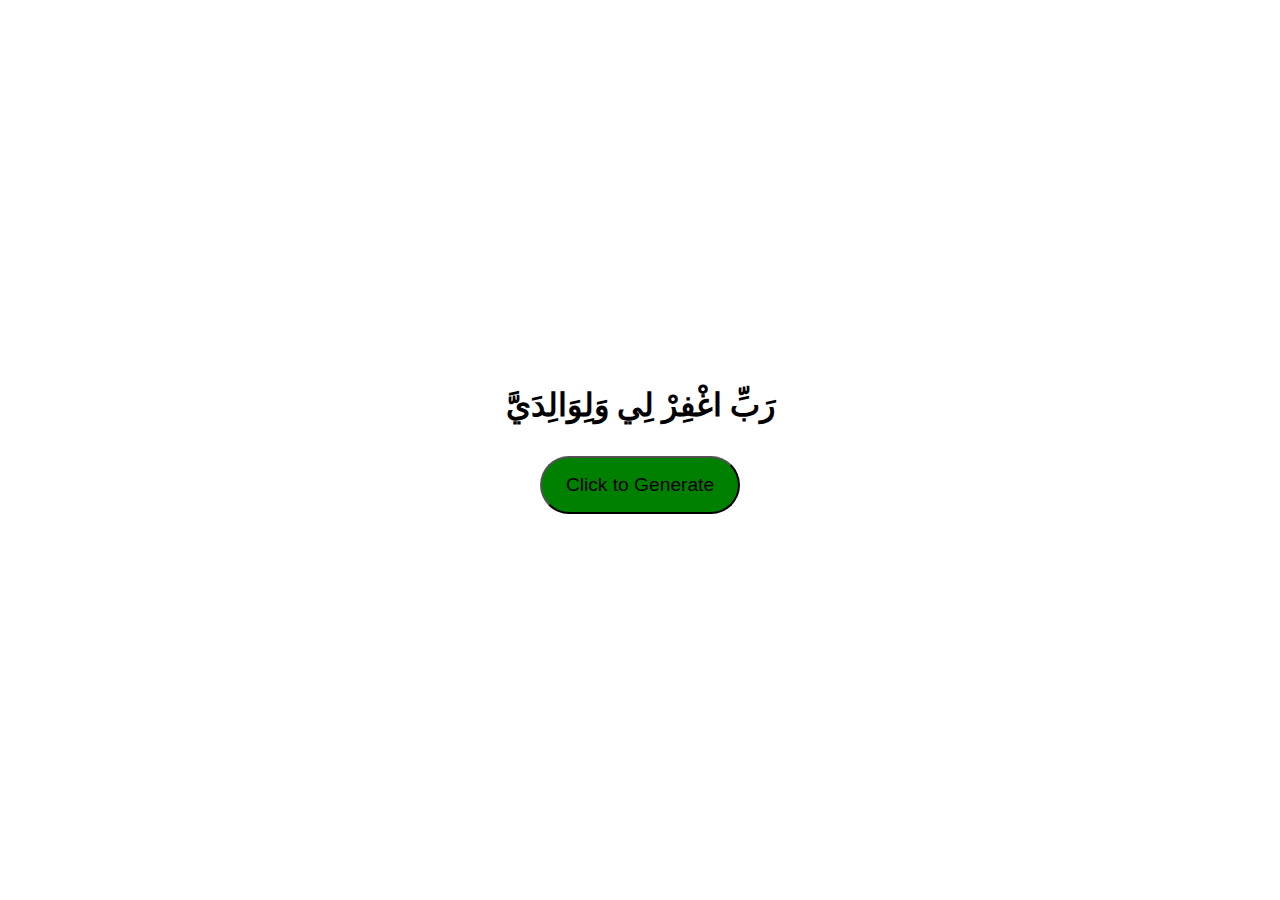
<file: index.html>
<!DOCTYPE html>
<html lang="en">
  <head>
    <meta charset="UTF-8" />
    <meta name="viewport" content="width=device-width, initial-scale=1.0" />
    <title>Dua Generator</title>
    <link rel="stylesheet" href="style.css" />
  </head>
  <body>
    <div class="container">
      <div class="duas">
        <h1 class="dua"></h1>
        <button id="duaBtn">Click to Generate</button>
      </div>
    </div>
    <script src="randomDuagenerator.js"></script>
  </body>
</html>
</file>
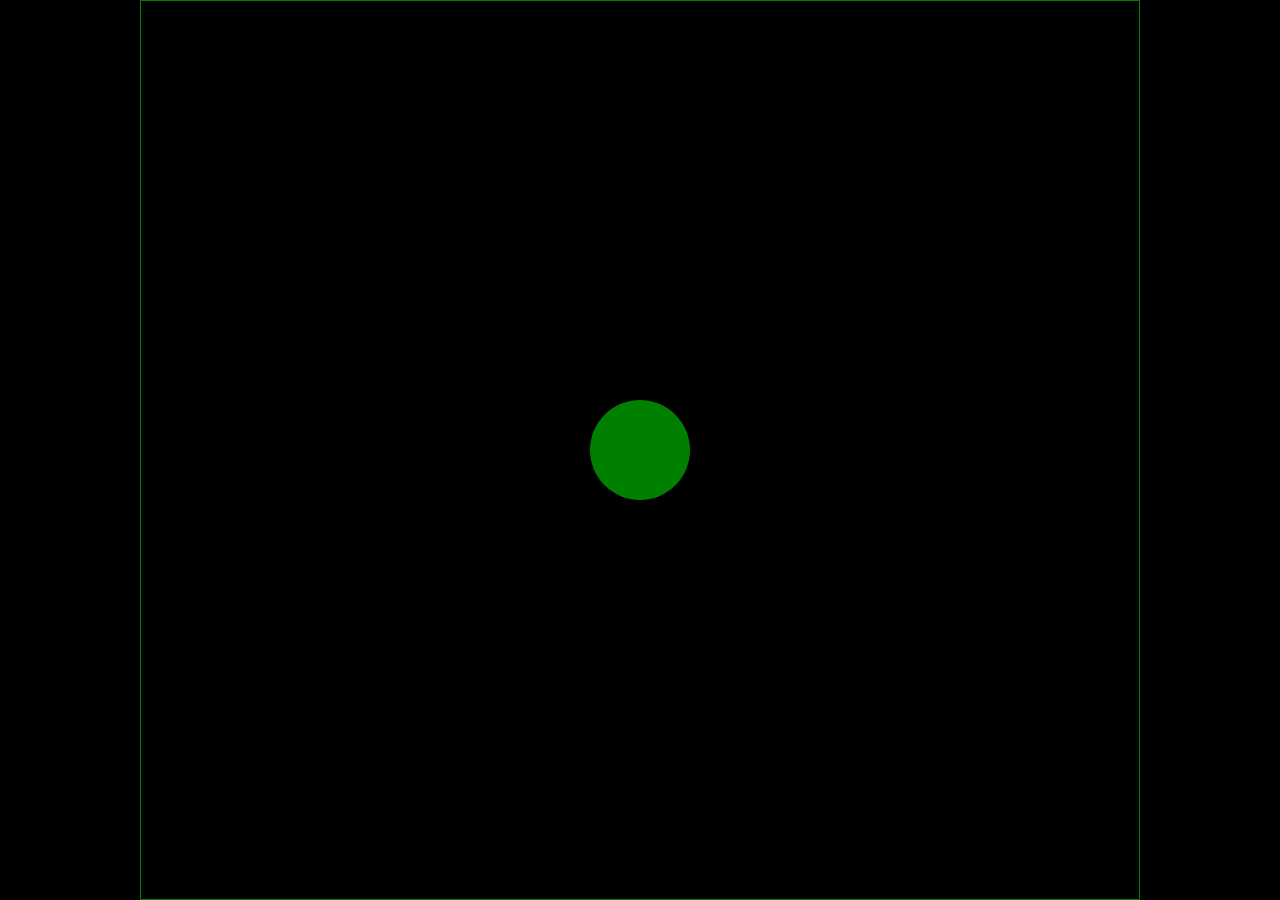
<file: animation.html>
<!DOCTYPE html>
<html lang="en">
  <head>
    <meta charset="UTF-8" />
    <meta name="viewport" content="width=device-width, initial-scale=1.0" />
    <title>Animation</title>
    <link rel="stylesheet" href="animation.css" />
  </head>
  <body>
    <div class="main-container">
      <div class="container">
        <div class="box1"></div>
      </div>
    </div>
  </body>
</html>
</file>
<file: style.css>
* {
  margin: 0;
  padding: 0;
  box-sizing: border-box;
}
body {
  padding: 0 2rem;
}
.container {
  padding: 1rem;
  margin: 0 2rem;
  display: flex;
  justify-content: center;
  align-items: center;
  margin: 0 auto;
  max-width: 900px;
  height: 100vh;
}
.duas {
  display: flex;
  flex-direction: column;

  gap: 2rem;
  /* border: 1px solid blue; */
  width: 100%;
  justify-content: center;
  height: 250px;
  padding: 1rem 2rem;
  align-items: center;
  border-radius: 10rem;
}
h1 {
  text-align: center;
}
#duaBtn {
  padding: 1rem 1.5rem;
  font-size: 1.2rem;
  border-radius: 2rem;
  cursor: pointer;
  background-color: green;
}
</file>
<file: animation.css>
* {
  margin: 0;
  padding: 0;
  box-sizing: border-box;
}
body {
  background: #000;
}
.main-container {
  max-width: 1000px;
  margin: 0 auto;
  height: 100vh;
  display: flex;
  /* background: purple; */
  border: 1px solid green;
}
.container {
  /* background: red; */
  display: flex;
  align-items: center;
  justify-content: center;
  width: 80%;
  margin: 0 auto;
}
.box1 {
  display: flex;
  align-items: center;
  justify-content: center;
  width: 100px;
  margin: 0 auto;
  background: green;
  height: 100px;
  border-radius: 50%;
  animation: movingUp 5s forwards infinite;
}

@keyframes movingUp {
  0% {
    transform: translateY(0px);
    opacity: 1;
  }
  50% {
    transform: translate(0, -200px);
    background: blue;
    opacity: 0.7;
  }
  75% {
    transform: translate(0, -200px);
    background: gray;
    opacity: 0.5;
  }
  100% {
    transform: translateY(-300px);
    background-color: purple;
    opacity: 0.1;
  }
}
</file>
